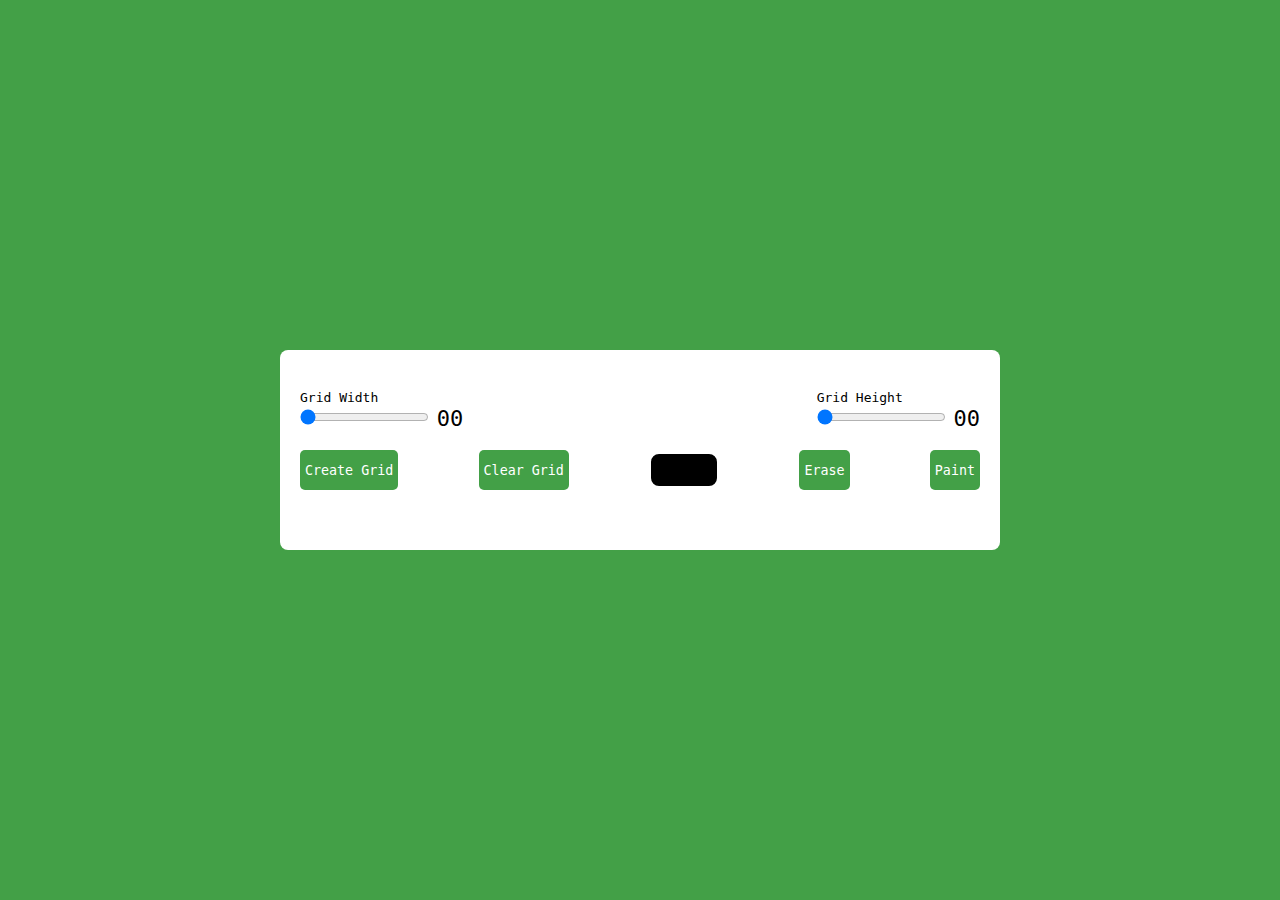
<file: #01 - Pixel Art Generator/index.html>
<!DOCTYPE html>
<html lang="en">
  <head>
    <meta charset="UTF-8" />
    <meta name="viewport" content="width=device-width, initial-scale=1.0" />
    <title>#1 - Pixel Art Generator</title>
    <link rel="stylesheet" href="style.css" />
  </head>
  <body>
    <div class="wrapper">
      <div class="options">
        <div class="opt-wrapper">
          <div class="slider">
            <label for="width-range">Grid Width</label>
            <input type="range" id="width-range" min="1" max="35" />
            <span id="width-value">00</span>
          </div>
          <div class="slider">
            <label for="height-range">Grid Height</label>
            <input type="range" id="height-range" min="1" max="35" />
            <span id="height-value">00</span>
          </div>
        </div>

        <div class="opt-wrapper">
          <button id="submit-grid">Create Grid</button>
          <button id="clear-grid">Clear Grid</button>
          <input type="color" id="color-input" />
          <button id="erase-btn">Erase</button>
          <button id="paint-btn">Paint</button>
        </div>
      </div>

      <div class="container"></div>
    </div>
    <script src="script.js"></script>
  </body>
</html>
</file>
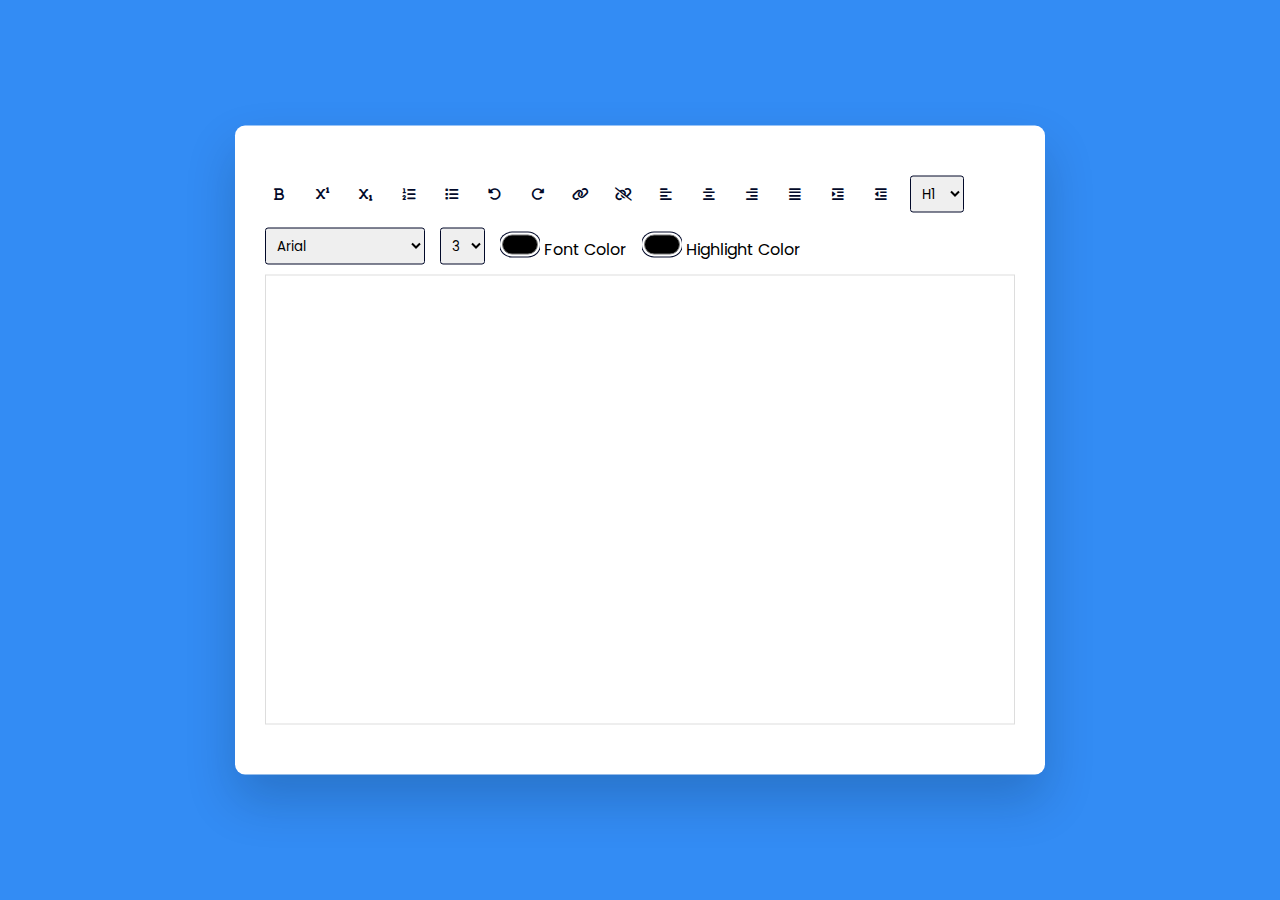
<file: #02 - Rich Text Editor/index.html>
<!doctype html>
<html lang="en">
<head>
    <meta charset="UTF-8">
    <meta name="viewport" content="width=device-width, user-scalable=no, initial-scale=1.0, maximum-scale=1.0, minimum-scale=1.0">
    <meta http-equiv="X-UA-Compatible" content="ie=edge">
    <link rel="stylesheet" href="https://cdnjs.cloudflare.com/ajax/libs/font-awesome/6.2.1/css/all.min.css">
    <link rel="stylesheet" href="style.css">
    <title>#2 - Online Text Editor</title>
</head>
<body>
<div class="container">
    <div class="options">
        <button id="bold" class="option-button format">
            <i class="fa-solid fa-bold"></i>
        </button>
        <button id="superscript" class="option-button script">
            <i class="fa-solid fa-superscript"></i>
        </button>
        <button id="subscript" class="option-button script">
            <i class="fa-solid fa-subscript"></i>
        </button>
        <button id="insertOrderedList" class="option-button">
            <i class="fa-solid fa-list-ol"></i>
        </button>
        <button id="insertUnorderedList" class="option-button">
            <i class="fa-solid fa-list"></i>
        </button>
        <button id="undo" class="option-button">
            <i class="fa-solid fa-rotate-left"></i>
        </button>
        <button id="redo" class="option-button">
            <i class="fa-solid fa-rotate-right"></i>
        </button>
        <button id="createLink" class="adv-option-button">
            <i class="fa fa-link"></i>
        </button>
        <button id="unlink" class="option-button">
            <i class="fa fa-unlink"></i>
        </button>
        <button id="justifyLeft" class="option-button align">
            <i class="fa-solid fa-align-left"></i>
        </button>
        <button id="justifyCenter" class="option-button align">
            <i class="fa-solid fa-align-center"></i>
        </button>
        <button id="justifyRight" class="option-button align">
            <i class="fa-solid fa-align-right"></i>
        </button>
        <button id="justifyFull" class="option-button align">
            <i class="fa-solid fa-align-justify"></i>
        </button>
        <button id="indent" class="option-button spacing">
            <i class="fa-solid fa-indent"></i>
        </button>
        <button id="outdent" class="option-button spacing">
            <i class="fa-solid fa-outdent"></i>
        </button>
        
        <select id="formatBlock" class="adv-option-button">
            <option value="H1">H1</option>
            <option value="H2">H2</option>
            <option value="H3">H3</option>
            <option value="H4">H4</option>
            <option value="H5">H5</option>
            <option value="H6">H6</option>
        </select>
        <select id="fontName" class="adv-option-button"></select>
        <select id="fontSize" class="adv-option-button"></select>
        
        <div class="input-wrapper">
            <input type="color" id="foreColor" class="adv-option-button">
            <label for="foreColor">Font Color</label>
        </div>
        <div class="input-wrapper">
            <input type="color" id="backColor" class="adv-option-button">
            <label for="backColor">Highlight Color</label>
        </div>
    </div>
    <div id="text-input" contenteditable="true"></div>
</div>
<script src="script.js"></script>
</body>
</html>
</file>
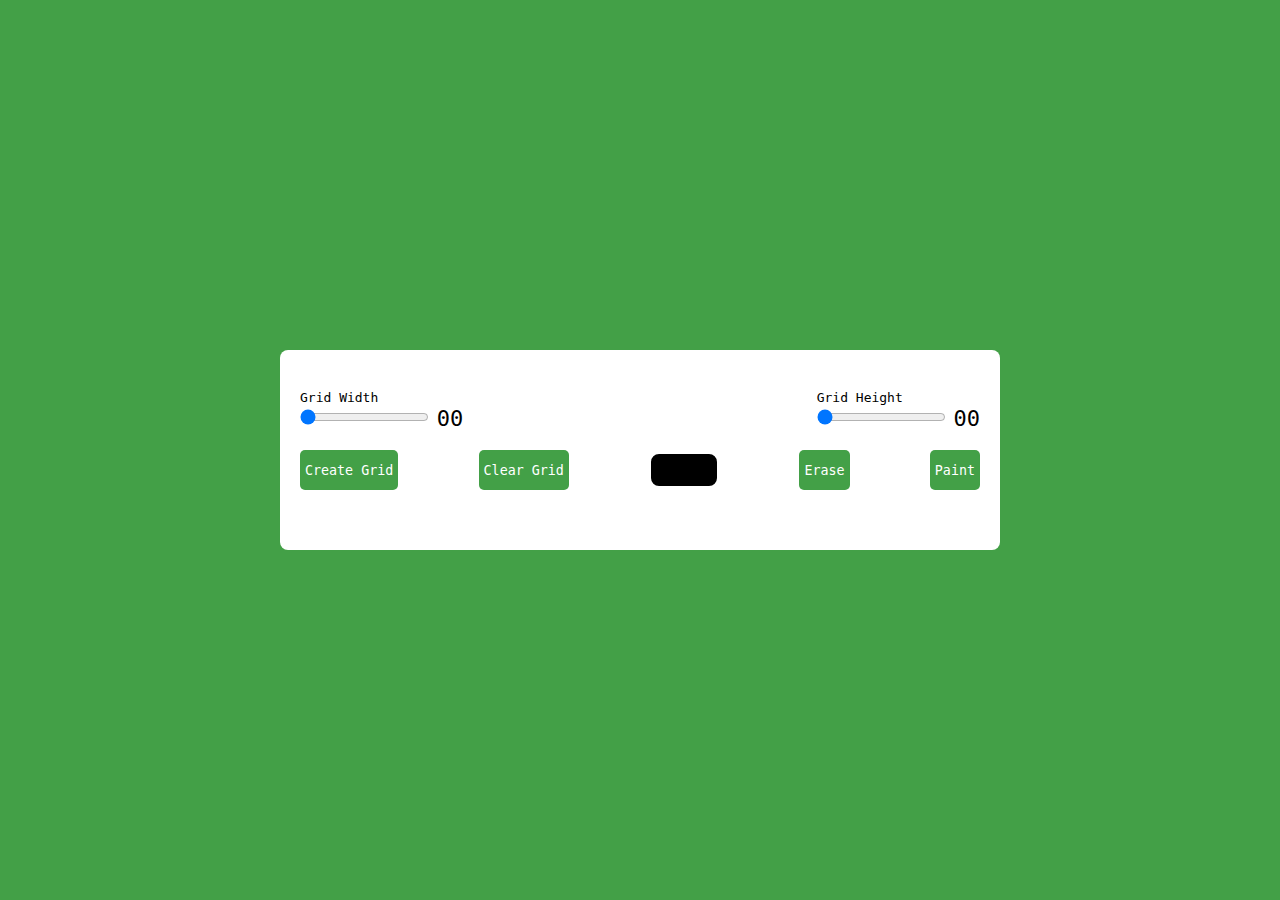
<file: 1_Pixel-Art-Generator/index.html>
<!DOCTYPE html>
<html lang="en">
  <head>
    <meta charset="UTF-8" />
    <meta name="viewport" content="width=device-width, initial-scale=1.0" />
    <title>#1 - Pixel Art Generator</title>
    <link rel="stylesheet" href="style.css" />
  </head>
  <body>
    <div class="wrapper">
      <div class="options">
        <div class="opt-wrapper">
          <div class="slider">
            <label for="width-range">Grid Width</label>
            <input type="range" id="width-range" min="1" max="35" />
            <span id="width-value">00</span>
          </div>
          <div class="slider">
            <label for="height-range">Grid Height</label>
            <input type="range" id="height-range" min="1" max="35" />
            <span id="height-value">00</span>
          </div>
        </div>

        <div class="opt-wrapper">
          <button id="submit-grid">Create Grid</button>
          <button id="clear-grid">Clear Grid</button>
          <input type="color" id="color-input" />
          <button id="erase-btn">Erase</button>
          <button id="paint-btn">Paint</button>
        </div>
      </div>

      <div class="container"></div>
    </div>
    <script src="script.js"></script>
  </body>
</html>
</file>
<file: #01 - Pixel Art Generator/style.css>
* {
  padding: 0;
  margin: 0;
  box-sizing: border-box;
  font-family: monospace;
}

body {
  background-color: #43a047;
}

.wrapper {
  background-color: #fff;
  width: 80vmin;
  position: absolute;
  transform: translate(-50%, -50%);
  top: 50%;
  left: 50%;
  padding: 40px 20px;
  border-radius: 8px;
}

label {
  display: block;
}

span {
  position: relative;
  font-size: 22px;
  bottom: -1px;
}

.opt-wrapper {
  display: flex;
  justify-content: space-between;
  margin-bottom: 20px;
  gap: 10px;
}

button {
  background-color: #43a047;
  border: none;
  border-radius: 5px;
  padding: 5px;
  color: #fff;
}

input[type="color"] {
  -webkit-appearance: none;
  -moz-appearance: none;
  appearance: none;
  background-color: transparent;
  width: 70px;
  height: 40px;
  border: none;
  cursor: pointer;
}

input[type="color"]::-webkit-color-swatch {
  border-radius: 8px;
  border: 4px solid #000;
}

input[type="color"]::-moz-color-swatch {
  border-radius: 8px;
  border: 4px solid #000;
}

.gridCol {
  height: 1em;
  width: 1em;
  border: 1px solid #ddd;
}

.gridRow {
  display: flex;
}

@media only screen and (max-width: 768px) {
  .gridCol {
    height: 0.8em;
    width: 0.8em;
  }
}
</file>
<file: #02 - Rich Text Editor/style.css>
@import url('https://fonts.googleapis.com/css2?family=Poppins:ital,wght@0,100;0,200;0,300;0,400;0,500;0,600;0,700;0,800;0,900;1,100;1,200;1,300;1,400;1,500;1,600;1,700;1,800;1,900&display=swap');

*{
    padding: 0;
    margin: 0;
    box-sizing: border-box;
}

body{
    background-color: #338cf4;
}

.container{
    background-color: #fff;
    width: 90vmin;
    padding: 50px 30px;
    position: absolute;
    transform: translate(-50%, -50%);
    left: 50%;
    top: 50%;
    border-radius: 10px;
    box-shadow: 0 25px 50px rgba(7, 20, 35, 0.2);
}

.options{
    display: flex;
    flex-wrap: wrap;
    align-items: center;
    gap: 15px;
}

button{
    width: 28px;
    height: 28px;
    display: grid;
    place-items: center;
    border-radius: 3px;
    border: none;
    background-color: #fff;
    outline: none;
    color: #020929;
    cursor: pointer;
}

select{
    padding: 7px;
    border: 1px solid #020929;
    border-radius: 3px;
    cursor: pointer;
}

.options label,
.options select{
    font-family: "Poppins", sans-serif;
}

input[type="color"]{
    -webkit-appearance: none;
    -moz-appearance: none;
    appearance: none;
    background-color: transparent;
    width: 40px;
    height: 28px;
    border: none;
    cursor: pointer;
}

input[type="color"]::-webkit-color-swatch{
    border-radius: 15px;
    box-shadow: 0 0 0 2px #fff, 0 0 0 3px #020929;
}

input[type="color"]::-moz-color-swatch{
    border-radius: 15px;
    box-shadow: 0 0 0 2px #fff, 0 0 0 3px #020929;
}

#text-input{
    margin-top: 10px;
    border: 1px solid #ddd;
    padding: 20px;
    height: 50vh;
}

.active{
    background-color: #e0e9ff;
}
</file>
<file: 1_Pixel-Art-Generator/style.css>
* {
  padding: 0;
  margin: 0;
  box-sizing: border-box;
  font-family: monospace;
}

body {
  background-color: #43a047;
}

.wrapper {
  background-color: #fff;
  width: 80vmin;
  position: absolute;
  transform: translate(-50%, -50%);
  top: 50%;
  left: 50%;
  padding: 40px 20px;
  border-radius: 8px;
}

label {
  display: block;
}

span {
  position: relative;
  font-size: 22px;
  bottom: -1px;
}

.opt-wrapper {
  display: flex;
  justify-content: space-between;
  margin-bottom: 20px;
  gap: 10px;
}

button {
  background-color: #43a047;
  border: none;
  border-radius: 5px;
  padding: 5px;
  color: #fff;
}

input[type="color"] {
  -webkit-appearance: none;
  -moz-appearance: none;
  appearance: none;
  background-color: transparent;
  width: 70px;
  height: 40px;
  border: none;
  cursor: pointer;
}

input[type="color"]::-webkit-color-swatch {
  border-radius: 8px;
  border: 4px solid #000;
}

input[type="color"]::-moz-color-swatch {
  border-radius: 8px;
  border: 4px solid #000;
}

.gridCol {
  height: 1em;
  width: 1em;
  border: 1px solid #ddd;
}

.gridRow {
  display: flex;
}

@media only screen and (max-width: 768px) {
  .gridCol {
    height: 0.8em;
    width: 0.8em;
  }
}
</file>
